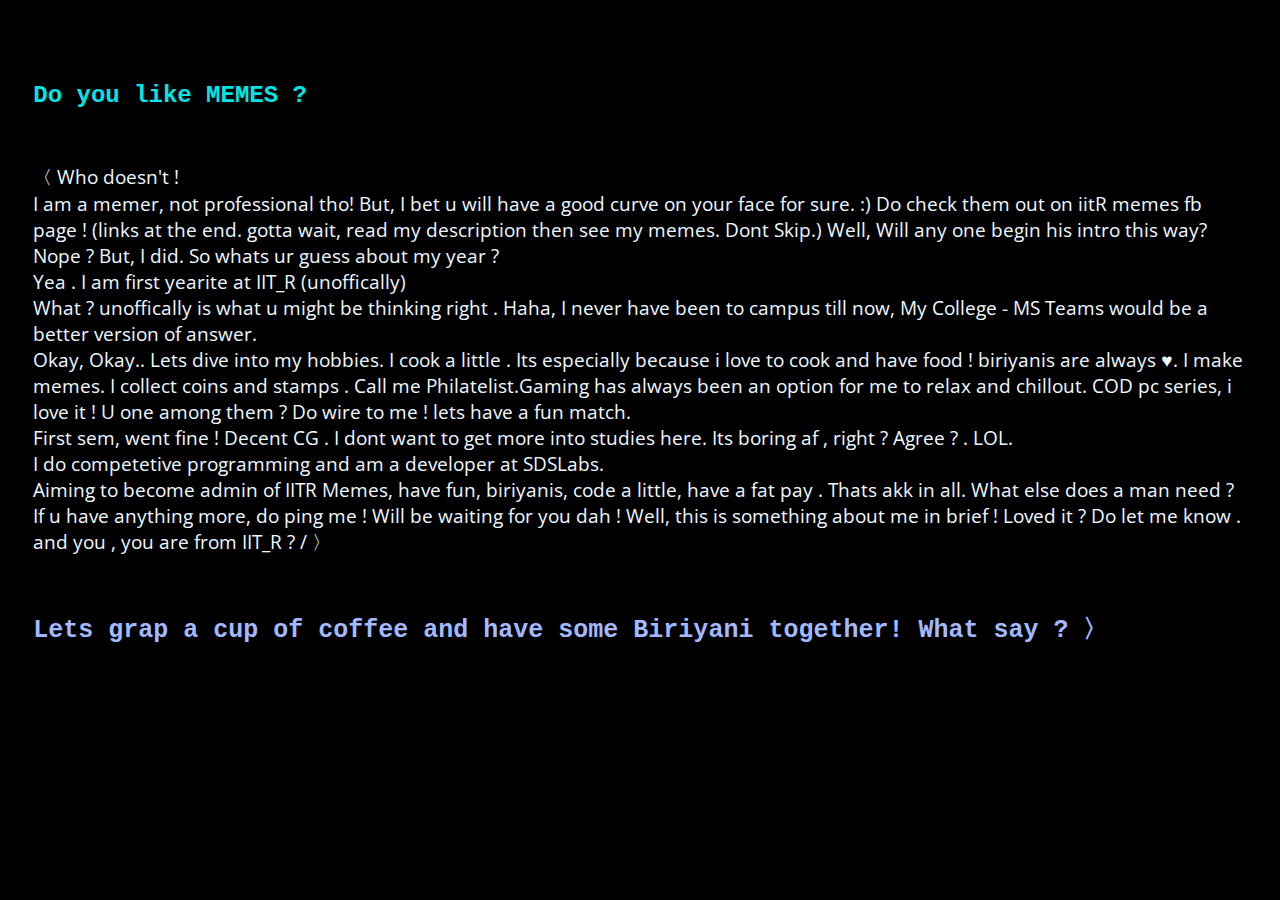
<file: aboutme.html>
<!DOCTYPE html>
<html lang="en">

<head>
    <meta charset="UTF-8">
    <meta http-equiv="X-UA-Compatible" content="IE=edge">
    <meta name="viewport" content="width=device-width, initial-scale=1.0">
    <title>@pathange_s</title>e
    <link rel="preconnect" href="https://fonts.gstatic.com">
    <link href="https://fonts.googleapis.com/css2?family=Open+Sans&display=swap" rel="stylesheet">
    <link rel="stylesheet" href="styles/aboutme_style.css">

</head>

<body>

    <h2 class="texts">Do you like MEMES ?</h2>
    <p class="texts"> &#12296; Who doesn't !
        <br> I am a memer, not professional tho! But, I bet u will have a good curve on your face for sure. :) Do check
        them out on iitR memes fb page ! (links at the end. gotta wait, read my description then see my memes. Dont
        Skip.) Well, Will any one begin his intro this way? Nope ? But, I did. So whats ur guess about my year ? <br>
        Yea . I am first yearite at IIT_R (unoffically)
        <br>What ? unoffically is what u might be thinking right . Haha, I never have been to campus till now, My
        College - MS Teams would be a better version of answer. <br>
        Okay, Okay.. Lets dive into my hobbies.
        I cook a little . Its especially because i love to cook and have food ! biriyanis are always &hearts;.
        I make memes. I collect coins and stamps . Call me Philatelist.Gaming has always been an option for me to relax
        and chillout. COD pc series, i love it ! U one among them ? Do wire to me ! lets have a fun match.
        <br>First sem, went fine ! Decent CG . I dont want to get more into studies here. Its boring af , right ? Agree
        ? . LOL.
        <br> I do competetive programming and am a developer at SDSLabs. <br>
        Aiming to become admin of IITR Memes, have fun, biriyanis, code a little, have a fat pay . Thats akk in all.
        What else does a man need ? If u have anything more, do ping me ! Will be waiting for you dah !
        Well, this is something about me in brief ! Loved it ? Do let me know . and you , you are from IIT_R ? /
        &#12297;
        <br>
    <h3 class="texts">Lets grap a cup of coffee and have some Biriyani together! What say ? &#12297; </h3>


</body>

</html>
</file>
<file: styles/aboutme_style.css>
body {
    background-color: black;
}

.texts {
    margin-left: 2%;
    margin-right: 2%;
    margin-top: 4.4%;
    


}

p {
    color: aliceblue;
    font-size: larger;
    margin-top: 10cm;
    font-family: 'Open Sans', sans-serif;
    text-align: left;
    font-size: 19px;
}

h2 {
    color: rgb(0, 230, 230);
    font-size: 24px;

    font-family: Courier, Monaco, monospace;

    text-align: left;

}

h3 {
    color: rgb(163, 185, 255);
    text-align: left;
    margin-left: 100px;
    font-size: 25px;
    /* font-family: 'Open Sans', sans-serif; */
    font-family: Courier, Monaco, monospace;

}
</file>
